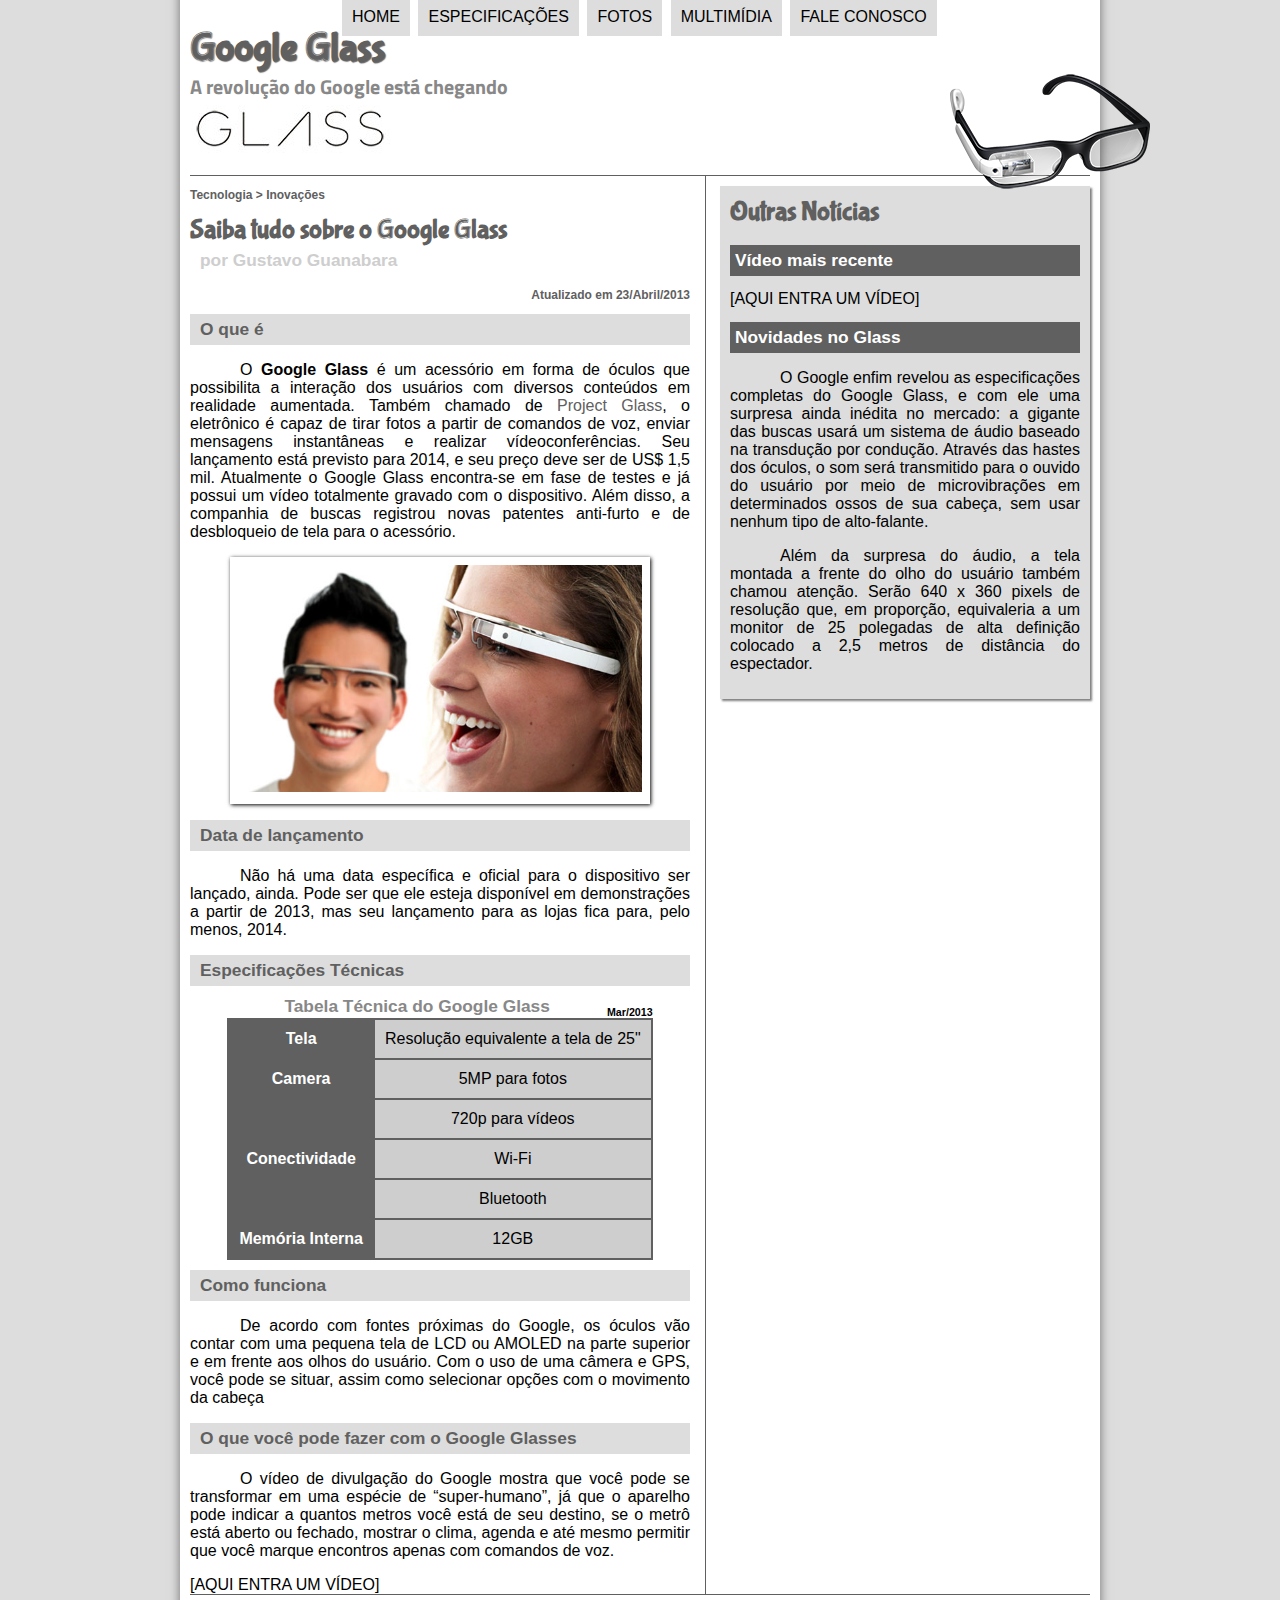
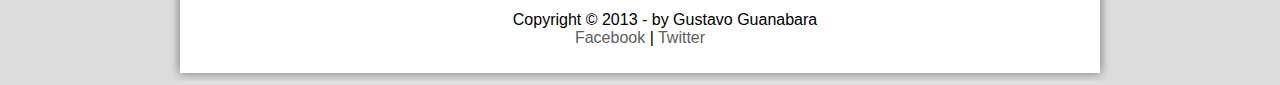
<file: projeto-glass-html5/index.html>
<!DOCTYPE html>
<html lang="pt-br">
<head>
<meta charset="UTF-8"/>
<title> Tudo Sobre Google Glass </title>
<link rel="stylesheet" type="text/css" href="_css/estilo.css">
</head>
<script src="_javascript/funcoes.js">	
</script>
<body>
<div id="interface">
<header id="cabecalho">
<hgroup>
<h1>Google Glass</h1>
<h2>A revolução do Google está chegando</h2>
</hgroup>
<img id="icone" src="_imagens\glass-oculos-preto-peq.png"/>
<nav id="menu">
	<h1>Menu Principal</h1> 
	<ul>
		<li onmouseover="mudaFoto('_imagens/home.png')" onmouseout="mudaFoto('_imagens/glass-oculos-preto-peq.png')"><a href="index.html" target="_self">Home</a></li>
		<li onmouseover="mudaFoto('_imagens/especificacoes.png')" onmouseout="mudaFoto('_imagens/glass-oculos-preto-peq.png')"><a href="specs.html" target="_self">Especificações</a></li>
		<li onmouseover="mudaFoto('_imagens/fotos.png')" onmouseout="mudaFoto('_imagens/glass-oculos-preto-peq.png')"><a href="fotos.html" target="_self">Fotos</a></li>
		<li onmouseover="mudaFoto('_imagens/multimidia.png')" onmouseout="mudaFoto('_imagens/glass-oculos-preto-peq.png')"><a href="multimidia.html" target="_self">Multimídia</a></li>
		<li onmouseover="mudaFoto('_imagens/contato.png')" onmouseout="mudaFoto('_imagens/glass-oculos-preto-peq.png')"><a href="fale-conosco.html" target="_self">Fale conosco</a></li>
	</ul>
</nav>
</header>
<section id="corpo">
<article id="noticia-principal">
<header id="cabecalho-artigo">
<hgroup>
<h3>Tecnologia > Inovações</h3>
<h1>Saiba tudo sobre o Google Glass</h1>
<h2>por Gustavo Guanabara</h2>
<h3 class="direita">Atualizado em 23/Abril/2013</h3>
</hgroup>
</header>	

<h2>O que é</h2>
<p>O <b>Google Glass</b> é um acessório em forma de óculos que possibilita a interação dos usuários com diversos conteúdos em realidade aumentada. Também chamado de <a href="http://glass.google.com" target="_blank">Project Glass</a>, o eletrônico é capaz de tirar fotos a partir de comandos de voz, enviar mensagens instantâneas e realizar vídeoconferências. Seu lançamento está previsto para 2014, e seu preço deve ser de US$ 1,5 mil. Atualmente o Google Glass encontra-se em fase de testes e já possui um vídeo totalmente gravado com o dispositivo. Além disso, a companhia de buscas registrou novas patentes anti-furto e de desbloqueio de tela para o acessório.</p>

<figure class="foto-legenda">
<img src="_imagens/glass-quadro-homem-mulher.jpg"/>	
<figcaption>
<h1>Google Glass</h1>
<p>Uma nova maneira de ver o mundo.</p>
</figcaption>
</figure>

<h2>Data de lançamento</h2>
<p>Não há uma data específica e oficial para o dispositivo ser lançado, ainda. Pode ser que ele esteja disponível em demonstrações a partir de 2013, mas seu lançamento para as lojas fica para, pelo menos, 2014.</p>

<h2>Especificações Técnicas</h2>
<table id="tabelaspec">
<caption>Tabela Técnica do Google Glass <span>Mar/2013</span></caption>

<tr><td class="ce">Tela</td><td class="cd">Resolução equivalente a tela de 25"</td></tr>
<tr><td rowspan="2" class="ce">Camera</td> <td class="cd">5MP para fotos</td></tr>
<tr><td class="cd">720p para vídeos</td></tr>
<tr><td rowspan="2" class="ce">Conectividade</td> <td class="cd">Wi-Fi</td></tr>
<tr><td class="cd">Bluetooth</td></tr>
<tr><td class="ce">Memória Interna</td> <td class="cd">12GB</td></tr>
</table>
<h2>Como funciona</h2>
<p>De acordo com fontes próximas do Google, os óculos vão contar com uma pequena tela de LCD ou AMOLED na parte superior e em frente aos olhos do usuário. Com o uso de uma câmera e GPS, você pode se situar, assim como selecionar opções com o movimento da cabeça</p>

<h2>O que você pode fazer com o Google Glasses</h2>
<p>O vídeo de divulgação do Google mostra que você pode se transformar em uma espécie de “super-humano”, já que o aparelho pode indicar a quantos metros você está de seu destino, se o metrô está aberto ou fechado, mostrar o clima, agenda e até mesmo permitir que você marque encontros apenas com comandos de voz.</p>

[AQUI ENTRA UM VÍDEO]
</article>
</section>
<aside id="lateral">
<h1>Outras Notícias</h1>
<h2>Vídeo mais recente</h2>

[AQUI ENTRA UM VÍDEO]

<h2>Novidades no Glass</h2>
<p>O Google enfim revelou as especificações completas do Google Glass, e com ele uma surpresa ainda inédita no mercado: a gigante das buscas usará um sistema de áudio baseado na transdução por condução. Através das hastes dos óculos, o som será transmitido para o ouvido do usuário por meio de microvibrações em determinados ossos de sua cabeça, sem usar nenhum tipo de alto-falante.</p>

<p>Além da surpresa do áudio, a tela montada a frente do olho do usuário também chamou atenção. Serão 640 x 360 pixels de resolução que, em proporção, equivaleria a um monitor de 25 polegadas de alta definição colocado a 2,5 metros de distância do espectador.</p>
</aside>
<footer id="rodape">
<p>Copyright &copy; 2013 - by Gustavo Guanabara <br>
<a href="http://www.facebook.com/cursosemvideo" target="_blank">Facebook</a> | 
<a href="http://www.twitter.com/cursosemvideo" target="_blank">Twitter</a></p>
</footer>
</div>
</body>
</html>
</file>
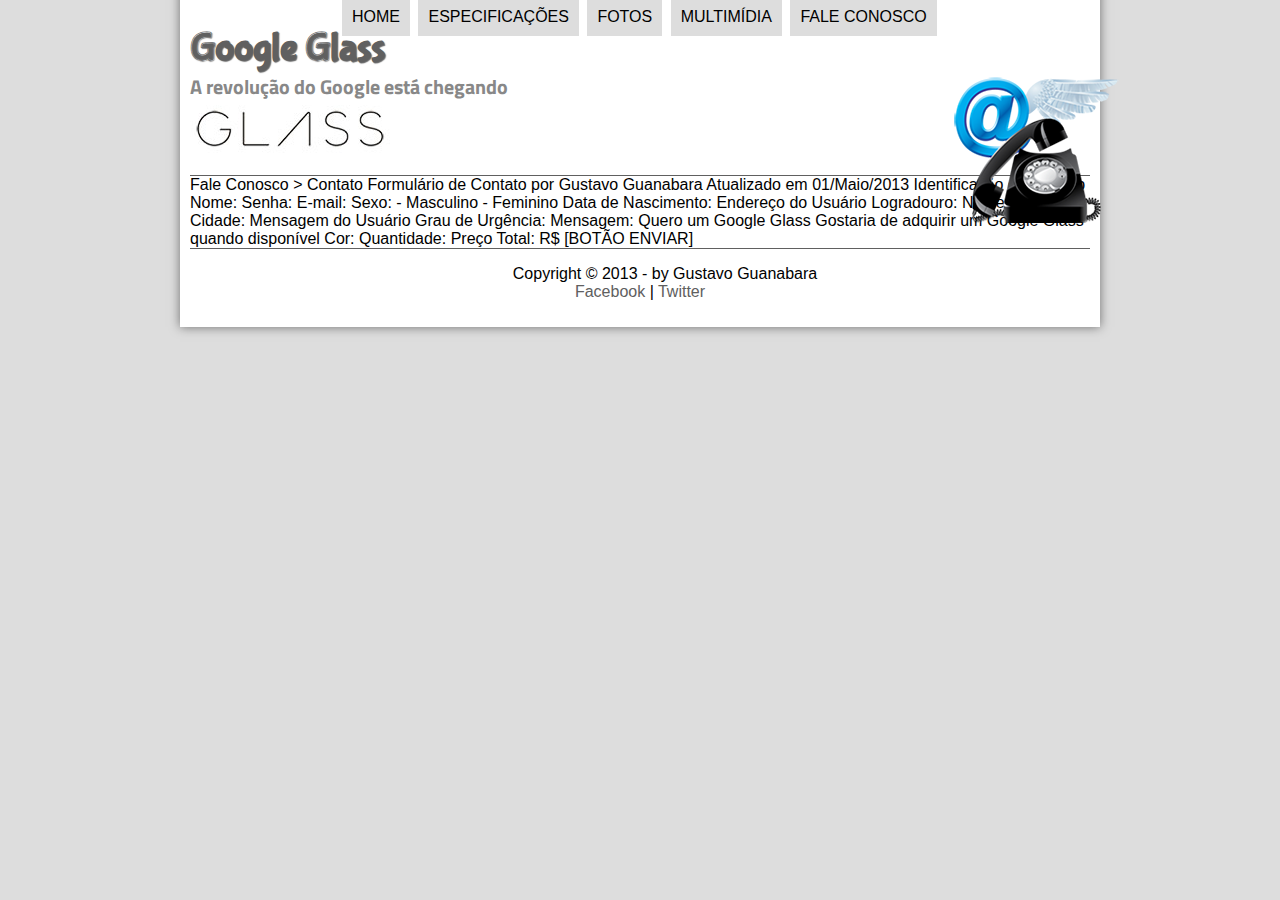
<file: projeto-glass-html5/fale-conosco.html>
<!DOCTYPE html>
<html lang="pt-br">
<head>
<meta charset="UTF-8"/>
<title> Tudo Sobre Google Glass </title>
<link rel="stylesheet" type="text/css" href="_css/estilo.css">
</head>
<script src="_javascript/funcoes.js">	
</script>
<body>
<div id="interface">
<header id="cabecalho">
<hgroup>
<h1>Google Glass</h1>
<h2>A revolução do Google está chegando</h2>
</hgroup>
<img id="icone" src="_imagens/contato.png"/>
<nav id="menu">
	<h1>Menu Principal</h1> 
	<ul>
		<li onmouseover="mudaFoto('_imagens/home.png')" onmouseout="mudaFoto('_imagens/contato.png')"><a href="index.html" target="_self">Home</a></li>
		<li onmouseover="mudaFoto('_imagens/especificacoes.png')" onmouseout="mudaFoto('_imagens/contato.png')"><a href="specs.html" target="_self">Especificações</a></li>
		<li onmouseover="mudaFoto('_imagens/fotos.png')" onmouseout="mudaFoto('_imagens/contato.png')"><a href="fotos.html" target="_self">Fotos</a></li>
		<li onmouseover="mudaFoto('_imagens/multimidia.png')" onmouseout="mudaFoto('_imagens/contato.png')"><a href="multimidia.html" target="_self">Multimídia</a></li>
		<li onmouseover="mudaFoto('_imagens/contato.png')" onmouseout="mudaFoto('_imagens/contato.png')"><a href="fale-conosco.html" target="_self">Fale conosco</a></li>
	</ul>
</nav>
</header>

Fale Conosco > Contato
Formulário de Contato
por Gustavo Guanabara
Atualizado em 01/Maio/2013

Identificação do Usuário
    Nome:
    Senha:
    E-mail:
    Sexo:
        - Masculino
        - Feminino
    Data de Nascimento:

Endereço do Usuário
    Logradouro:
    Número:
    Estado:
    Cidade:

Mensagem do Usuário
    Grau de Urgência:
    Mensagem:

Quero um Google Glass
    Gostaria de adquirir um Google Glass quando disponível
    Cor:
    Quantidade:
    Preço Total: R$


[BOTÃO ENVIAR]

<footer id="rodape">
    <p>Copyright &copy; 2013 - by Gustavo Guanabara <br>
    <a href="http://www.facebook.com/cursosemvideo" target="_blank">Facebook</a> | 
    <a href="http://www.twitter.com/cursosemvideo" target="_blank">Twitter</a></p>
    </footer>
    </div>
    </body>
    </html>
</file>
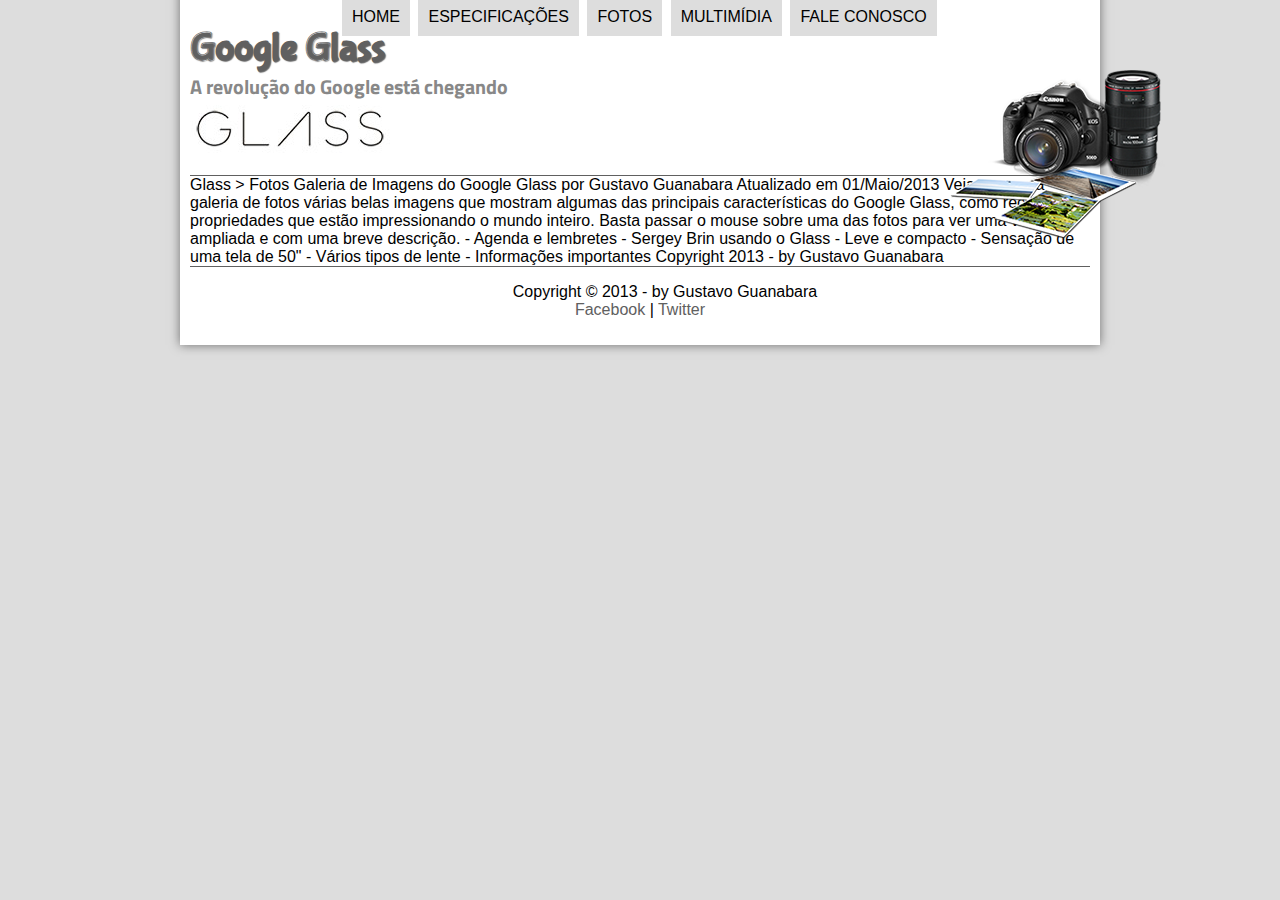
<file: projeto-glass-html5/fotos.html>
<!DOCTYPE html>
<html lang="pt-br">
<head>
<meta charset="UTF-8"/>
<title> Tudo Sobre Google Glass </title>
<link rel="stylesheet" type="text/css" href="_css/estilo.css">
</head>
<script src="_javascript/funcoes.js">	
</script>
<body>
<div id="interface">
<header id="cabecalho">
<hgroup>
<h1>Google Glass</h1>
<h2>A revolução do Google está chegando</h2>
</hgroup>
<img id="icone" src="_imagens/fotos.png"/>
<nav id="menu">
	<h1>Menu Principal</h1> 
	<ul>
		<li onmouseover="mudaFoto('_imagens/home.png')" onmouseout="mudaFoto('_imagens/fotos.png')"><a href="index.html" target="_self">Home</a></li>
		<li onmouseover="mudaFoto('_imagens/especificacoes.png')" onmouseout="mudaFoto('_imagens/fotos.png')"><a href="specs.html" target="_self">Especificações</a></li>
		<li onmouseover="mudaFoto('_imagens/fotos.png')" onmouseout="mudaFoto('_imagens/fotos.png')"><a href="fotos.html" target="_self">Fotos</a></li>
		<li onmouseover="mudaFoto('_imagens/multimidia.png')" onmouseout="mudaFoto('_imagens/fotos.png')"><a href="multimidia.html" target="_self">Multimídia</a></li>
		<li onmouseover="mudaFoto('_imagens/contato.png')" onmouseout="mudaFoto('_imagens/fotos.png')"><a href="fale-conosco.html" target="_self">Fale conosco</a></li>
	</ul>
</nav>
</header>

Glass > Fotos
Galeria de Imagens do Google Glass
por Gustavo Guanabara
Atualizado em 01/Maio/2013

Veja na nossa galeria de fotos várias belas imagens que mostram algumas das principais características do Google Glass, como recursos e propriedades que estão impressionando o mundo inteiro. Basta passar o mouse sobre uma das fotos para ver uma versão ampliada e com uma breve descrição.

- Agenda e lembretes
- Sergey Brin usando o Glass
- Leve e compacto
- Sensação de uma tela de 50"
- Vários tipos de lente
- Informações importantes

Copyright 2013 - by Gustavo Guanabara

<footer id="rodape">
    <p>Copyright &copy; 2013 - by Gustavo Guanabara <br>
    <a href="http://www.facebook.com/cursosemvideo" target="_blank">Facebook</a> | 
    <a href="http://www.twitter.com/cursosemvideo" target="_blank">Twitter</a></p>
    </footer>
    </div>
    </body>
    </html>
</file>
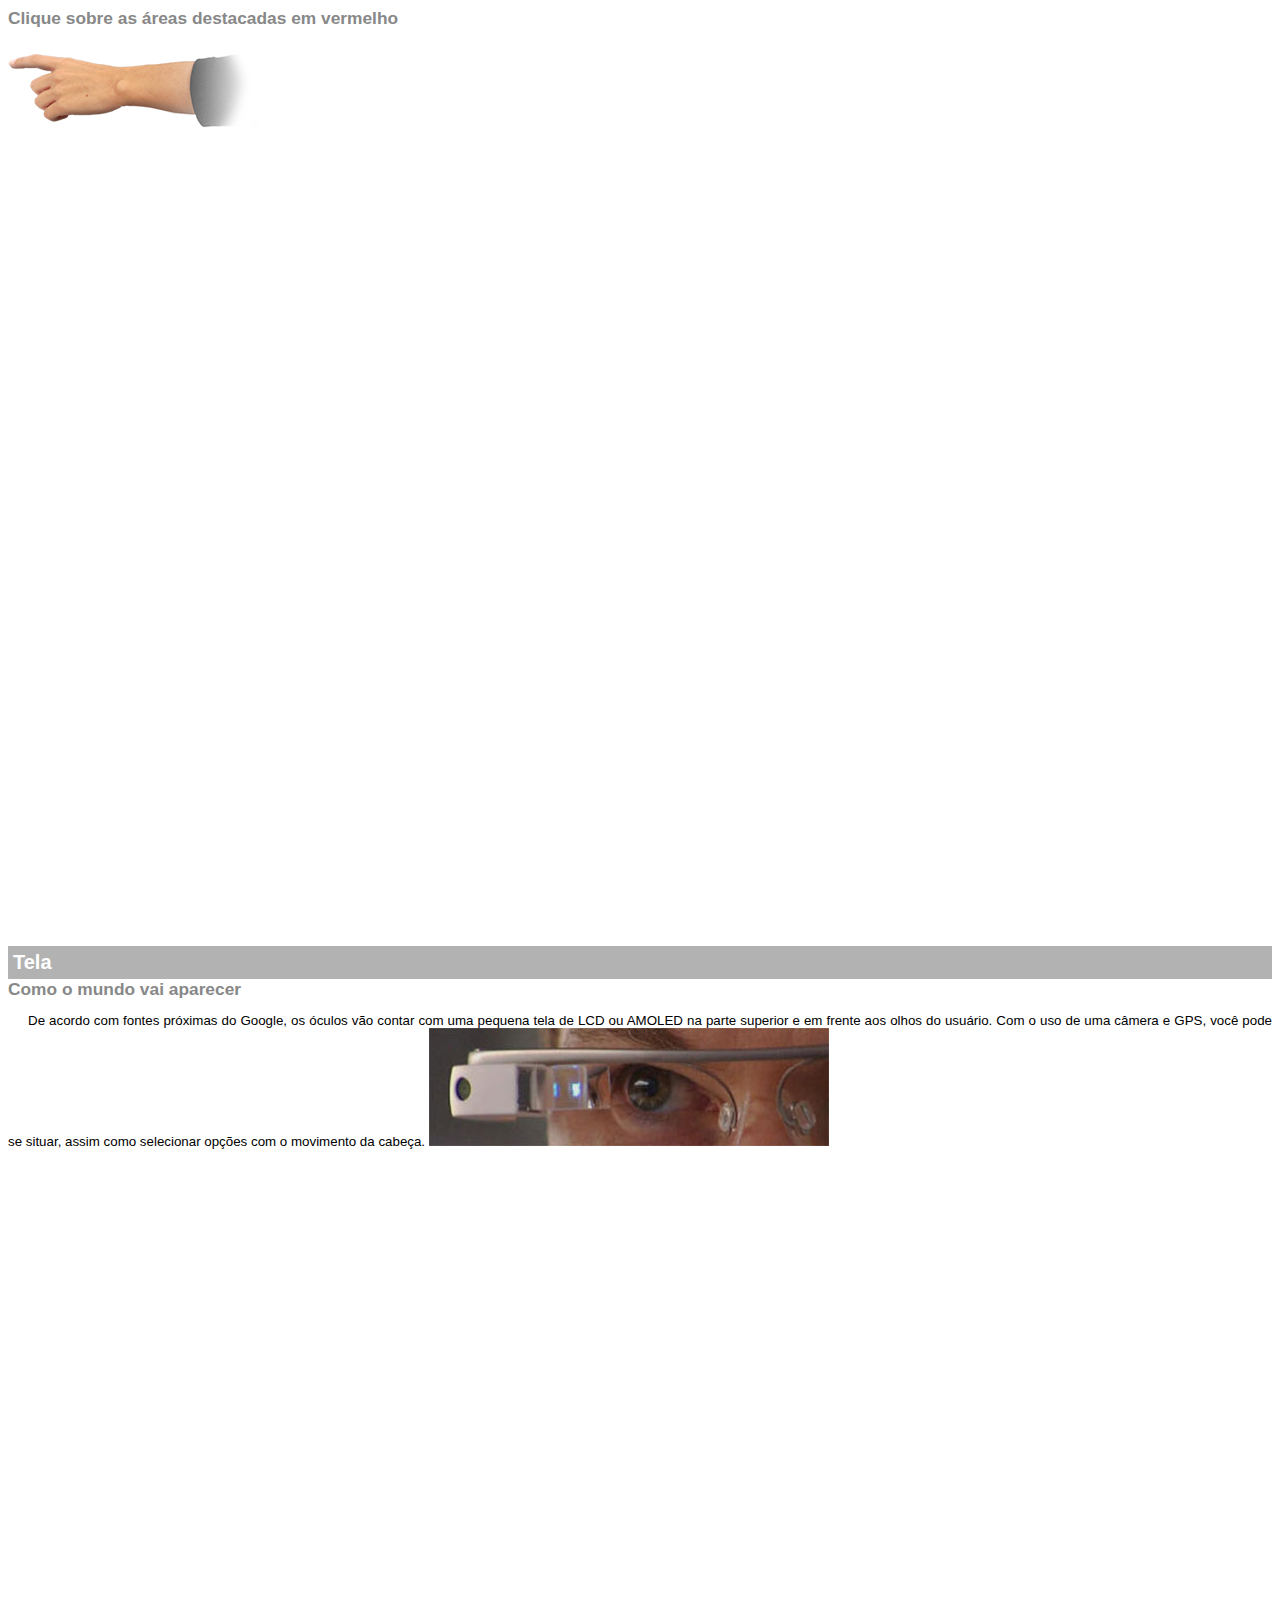
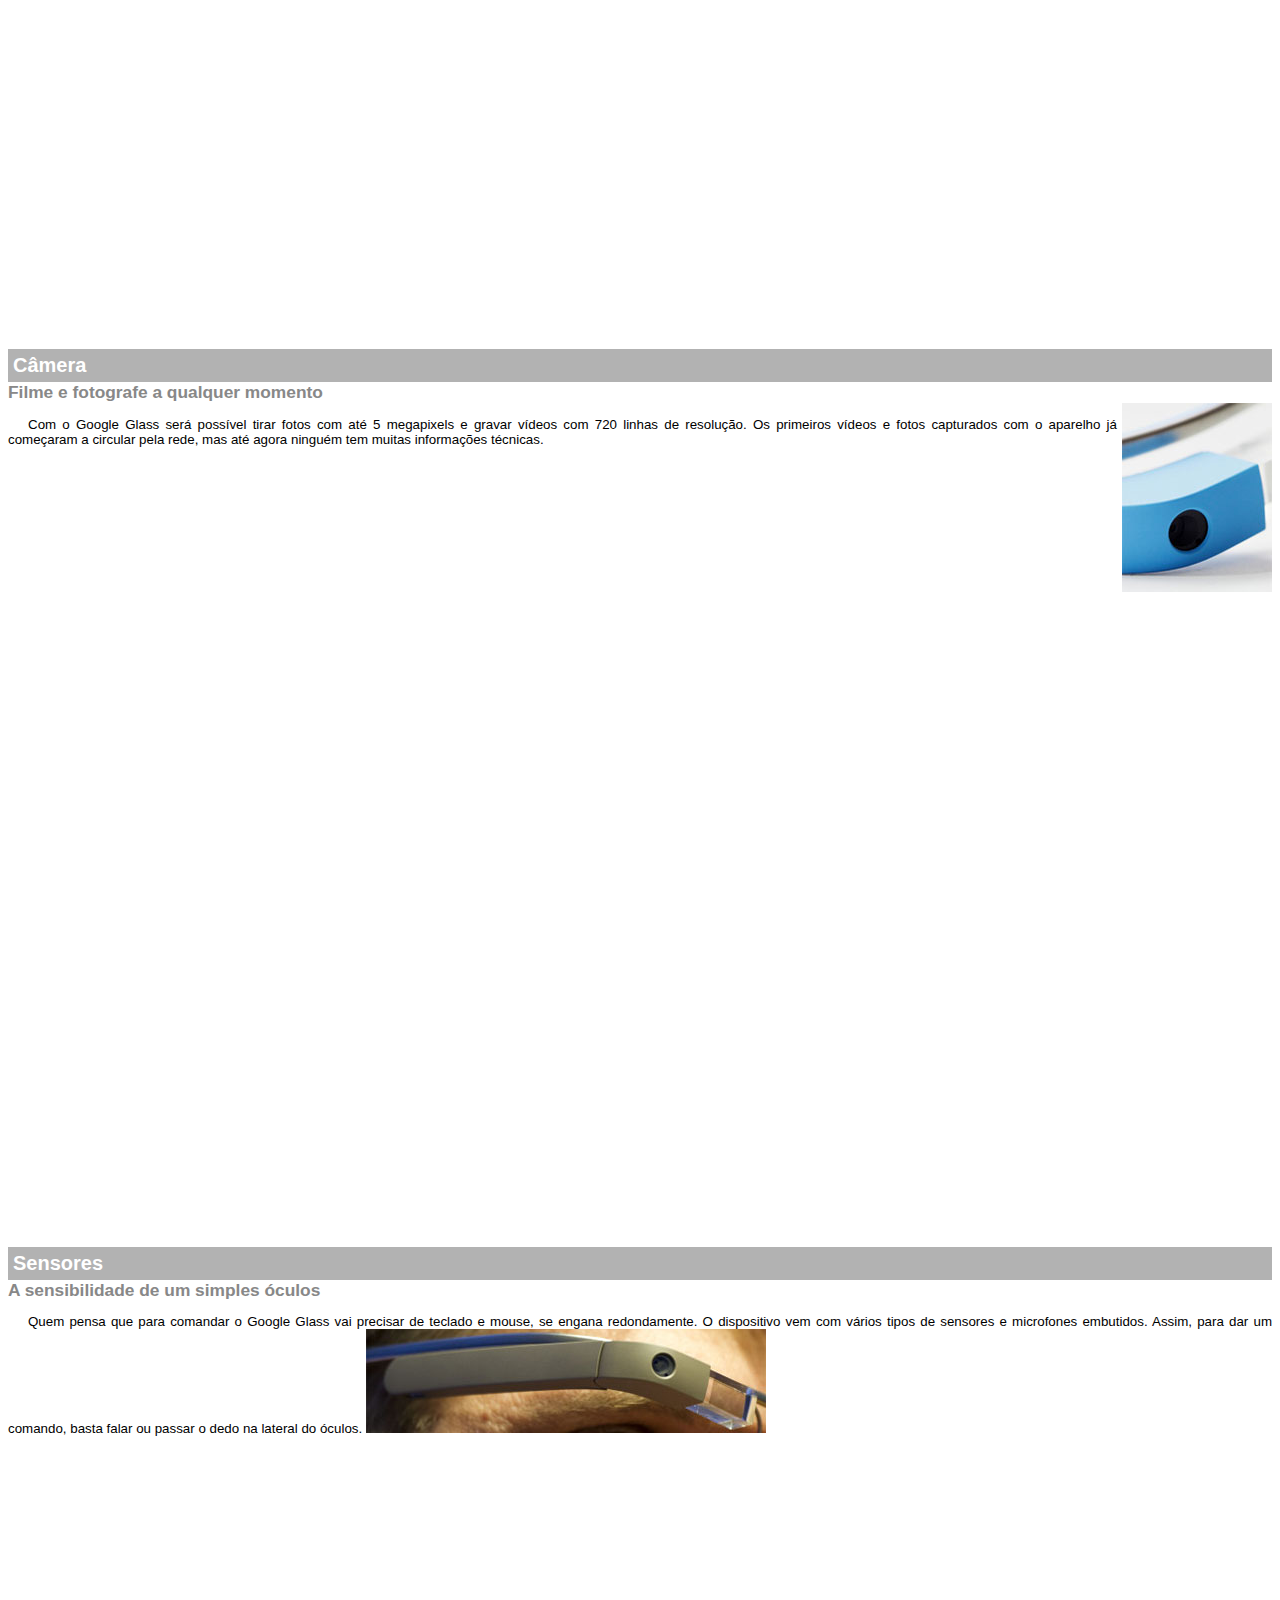
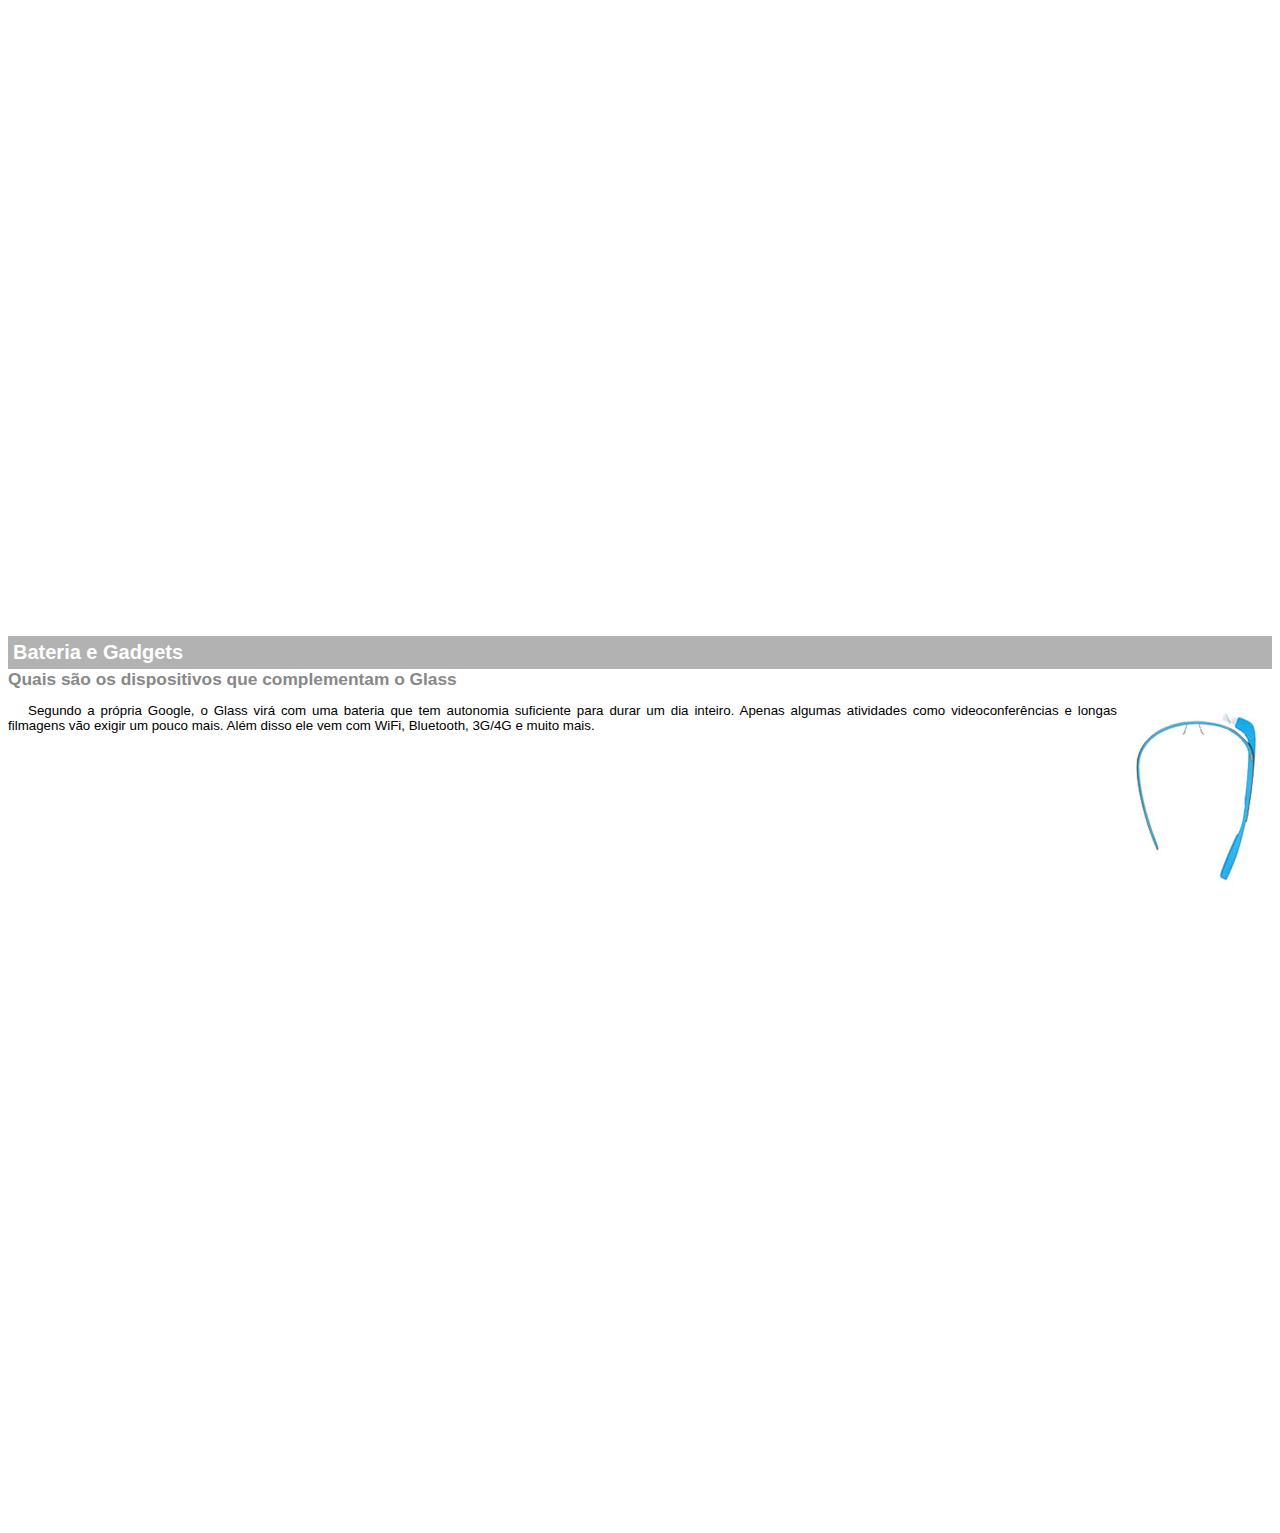
<file: projeto-glass-html5/google-glass.html>
<!DOCTYPE html>
<html>
<head>
    <meta charset="UTF-8"/>
    <title>Informações sobre Google Glass</title>
    <style>
        body {
            font-family: Arial;
            font-size:  10pt;
        }
        p {
            text-align: justify;
            text-indent: 20px;
        }
        article h1 {
            font-size: 15pt;
            color: #ffffff;
            background-color: rgba(0, 0, 0, 0.3);
            padding: 5px;
            margin: 0px;
        }
        article h2 {
            font-size: 13pt;
            color:#888888;
            margin: 0px;
        }
        article {
            margin-bottom: 800px;
        }
        img.img-dir {
            display: block;
            float: right;
            margin-left: 5px;
        }
    </style>
</head>
<body>
    <article id="topo">
        <header>
            <h2>Clique sobre as áreas destacadas em vermelho</h2>
        </header>
        <img src="_imagens/mao.png" alt="mao apontando para a esquerda">
    </article>
    <article id="tela">
        <header>
            <h1>Tela</h1>
            <h2>Como o mundo vai aparecer</h2>
        </header>
        <p>
            De acordo com fontes próximas do Google, os óculos vão contar com uma pequena tela de LCD ou AMOLED na parte superior e em frente aos olhos do usuário. Com o uso de uma câmera e GPS, você pode se situar, assim como selecionar opções com o movimento da cabeça.
            <img src="_imagens/det-tela.jpg" alt="tela do google glass">
        </p>
    </article>
    <article id="camera">
        <header>
            <h1>Câmera</h1>
            <h2>Filme e fotografe a qualquer momento</h2>
        </header>
        <img src="_imagens/det-camera.jpg" class="img-dir" alt="camera do google glass">
        <p>Com o Google Glass será possível tirar fotos com até 5 megapixels e gravar vídeos com 720 linhas de resolução. Os primeiros vídeos e fotos capturados com o aparelho já começaram a circular pela rede, mas até agora ninguém tem muitas informações técnicas.</p>
    </article>
    <article id="sensores">
        <header>
            <h1>Sensores</h1>
            <h2>A sensibilidade de um simples óculos</h2>
        </header>
        <p>
            Quem pensa que para comandar o Google Glass vai precisar de teclado e mouse, se engana redondamente. O dispositivo vem com vários tipos de sensores e microfones embutidos. Assim, para dar um comando, basta falar ou passar o dedo na lateral do óculos.
            <img src="_imagens/det-touch.jpg" alt="sensores do google glass">
        </p>
    </article>
    <article id="gadgets">
        <header>
            <h1>Bateria e Gadgets</h1>
            <h2>Quais são os dispositivos que complementam o Glass</h2>
        </header>
        <p>
            <img src="_imagens/det-bateria.jpg" class="img-dir" alt="bateria e gadjets do google glass">
            Segundo a própria Google, o Glass virá com uma bateria que tem autonomia suficiente para durar um dia inteiro. Apenas algumas atividades como videoconferências e longas filmagens vão exigir um pouco mais. Além disso ele vem com WiFi, Bluetooth, 3G/4G e muito mais.
        </p>
    </article>
</body>
</html>
</file>
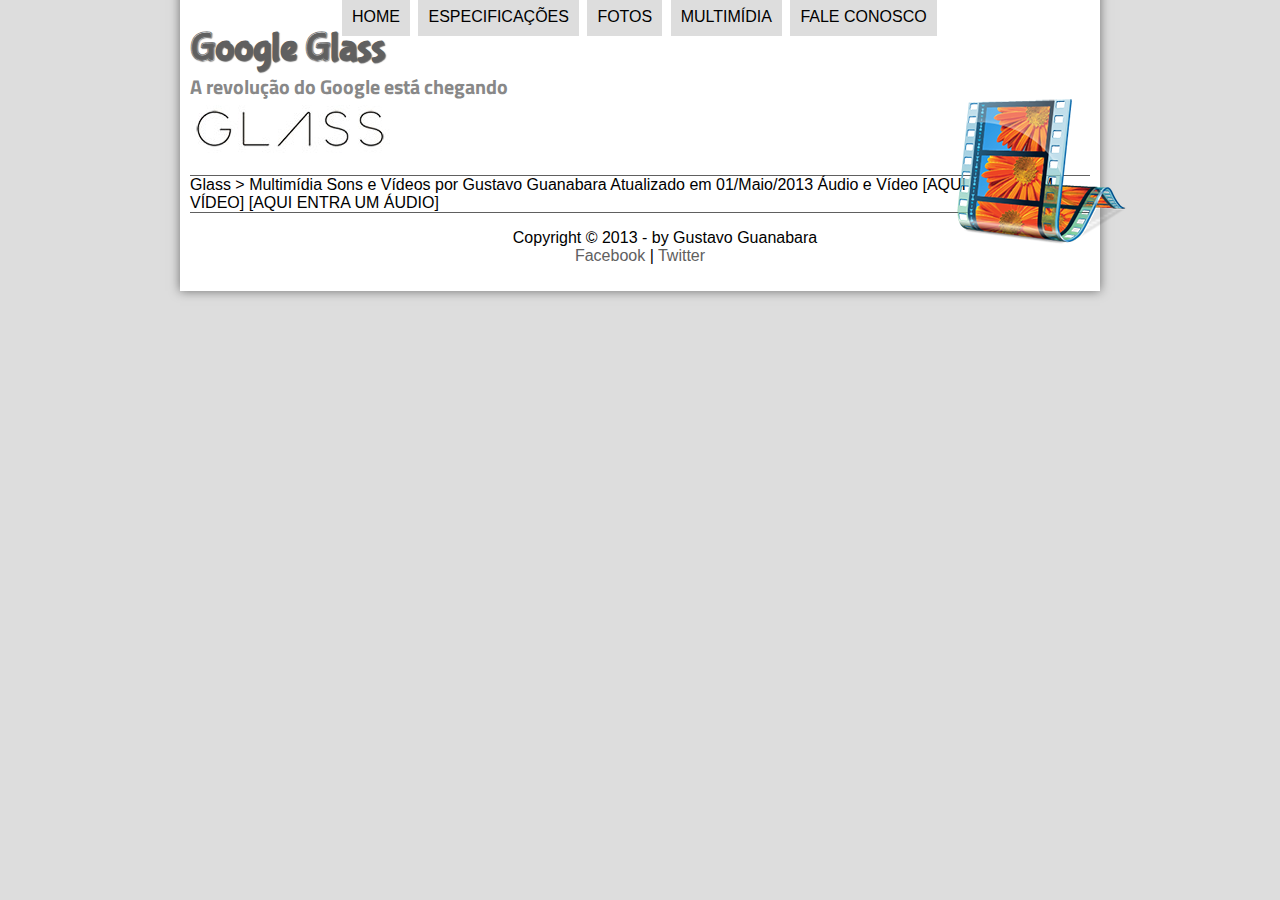
<file: projeto-glass-html5/multimidia.html>
<!DOCTYPE html>
<html lang="pt-br">
<head>
<meta charset="UTF-8"/>
<title> Tudo Sobre Google Glass </title>
<link rel="stylesheet" type="text/css" href="_css/estilo.css">
</head>
<script src="_javascript/funcoes.js">	
</script>
<body>
<div id="interface">
<header id="cabecalho">
<hgroup>
<h1>Google Glass</h1>
<h2>A revolução do Google está chegando</h2>
</hgroup>
<img id="icone" src="_imagens/multimidia.png"/>
<nav id="menu">
	<h1>Menu Principal</h1> 
	<ul>
		<li onmouseover="mudaFoto('_imagens/home.png')" onmouseout="mudaFoto('_imagens/multimidia.png')"><a href="index.html" target="_self">Home</a></li>
		<li onmouseover="mudaFoto('_imagens/especificacoes.png')" onmouseout="mudaFoto('_imagens/multimidia.png')"><a href="specs.html" target="_self">Especificações</a></li>
		<li onmouseover="mudaFoto('_imagens/fotos.png')" onmouseout="mudaFoto('_imagens/multimidia.png')"><a href="fotos.html" target="_self">Fotos</a></li>
		<li onmouseover="mudaFoto('_imagens/multimidia.png')" onmouseout="mudaFoto('_imagens/multimidia.png')"><a href="multimidia.html" target="_self">Multimídia</a></li>
		<li onmouseover="mudaFoto('_imagens/contato.png')" onmouseout="mudaFoto('_imagens/multimidia.png')"><a href="fale-conosco.html" target="_self">Fale conosco</a></li>
	</ul>
</nav>
</header>

Glass > Multimídia
Sons e Vídeos
por Gustavo Guanabara
Atualizado em 01/Maio/2013


Áudio e Vídeo

[AQUI ENTRA UM VÍDEO]
[AQUI ENTRA UM ÁUDIO]

<footer id="rodape">
    <p>Copyright &copy; 2013 - by Gustavo Guanabara <br>
    <a href="http://www.facebook.com/cursosemvideo" target="_blank">Facebook</a> | 
    <a href="http://www.twitter.com/cursosemvideo" target="_blank">Twitter</a></p>
    </footer>
    </div>
    </body>
    </html>
</file>
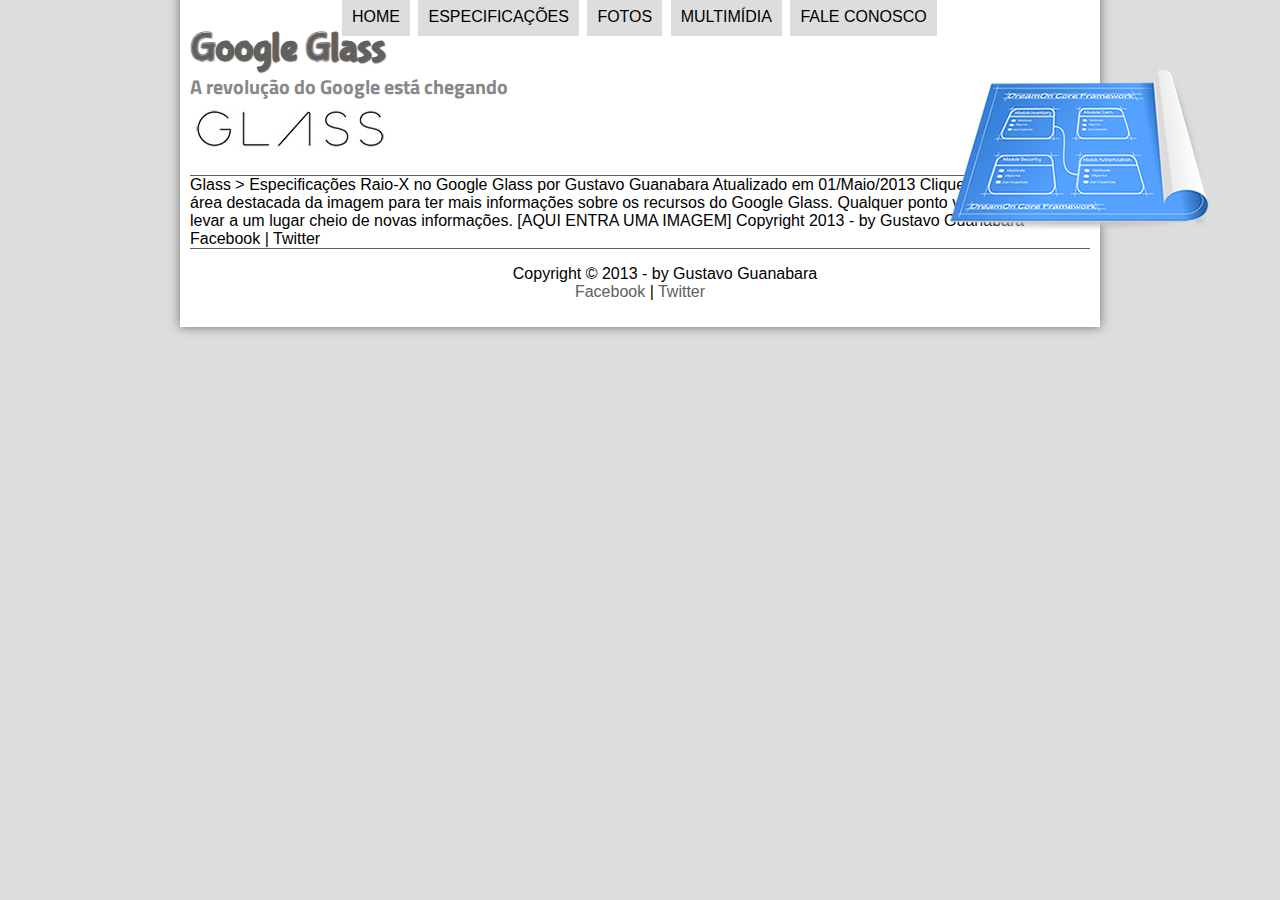
<file: projeto-glass-html5/specs.html>
<!DOCTYPE html>
<html lang="pt-br">
<head>
<meta charset="UTF-8"/>
<title> Tudo Sobre Google Glass </title>
<link rel="stylesheet" type="text/css" href="_css/estilo.css">
</head>
<script src="_javascript/funcoes.js">	
</script>
<body>
<div id="interface">
<header id="cabecalho">
<hgroup>
<h1>Google Glass</h1>
<h2>A revolução do Google está chegando</h2>
</hgroup>
<img id="icone" src="_imagens/especificacoes.png"/>
<nav id="menu">
	<h1>Menu Principal</h1> 
	<ul>
		<li onmouseover="mudaFoto('_imagens/home.png')" onmouseout="mudaFoto('_imagens/especificacoes.png')"><a href="index.html" target="_self">Home</a></li>
		<li onmouseover="mudaFoto('_imagens/especificacoes.png')" onmouseout="mudaFoto('_imagens/especificacoes.png')"><a href="specs.html" target="_self">Especificações</a></li>
		<li onmouseover="mudaFoto('_imagens/fotos.png')" onmouseout="mudaFoto('_imagens/especificacoes.png')"><a href="fotos.html" target="_self">Fotos</a></li>
		<li onmouseover="mudaFoto('_imagens/multimidia.png')" onmouseout="mudaFoto('_imagens/especificacoes.png')"><a href="multimidia.html" target="_self">Multimídia</a></li>
		<li onmouseover="mudaFoto('_imagens/contato.png')" onmouseout="mudaFoto('_imagens/especificacoes.png')"><a href="fale-conosco.html" target="_self">Fale conosco</a></li>
	</ul>
</nav>
</header>

Glass > Especificações
Raio-X no Google Glass
por Gustavo Guanabara
Atualizado em 01/Maio/2013

Clique em qualquer área destacada da imagem para ter mais informações sobre os recursos do Google Glass. Qualquer ponto vermelho vai te levar a um lugar cheio de novas informações.

[AQUI ENTRA UMA IMAGEM]

Copyright 2013 - by Gustavo Guanabara
Facebook | Twitter
<footer id="rodape">
    <p>Copyright &copy; 2013 - by Gustavo Guanabara <br>
    <a href="http://www.facebook.com/cursosemvideo" target="_blank">Facebook</a> | 
    <a href="http://www.twitter.com/cursosemvideo" target="_blank">Twitter</a></p>
    </footer>
    </div>
    </body>
    </html>
</file>
<file: projeto-glass-html5/_css/estilo.css>
@charset "UTF-8";
	@import url('https://fonts.googleapis.com/css2?family=Titillium+Web&display=swap');
	@font-face {
		font-family: 'fontelogo';
		src: url("../_fonts/bubblegum-sans-regular.otf");
	}
	p {
		text-align: justify;
		text-indent: 50px;
	}
	a {
		color: #606060;
		text-decoration: none;
	}
	a:hover {
		text-decoration: underline;
	}
	header#cabecalho img#icone {
		position: absolute;
		left: 950px;
		top: 70px;
}	
	header#cabecalho {
		border-bottom: 1px #606060 double;
		height: 150px;
		background: url("../_imagens/glass-logo-peq.jpg") no-repeat 0px 80px;
}
	header#cabecalho h1 {
		font-family: 'fontelogo', sans-serif;
		font-size: 30pt;
		color:#606060;
		text-shadow: 1px 1px 1px rgba(0, 0, 0, 0.6);
		padding: 0px;
		margin-bottom: 0px;
	}
	header#cabecalho h2 {
		font-family: 'Titillium Web', sans-serif;
		color: #888888;
		font-size: 15pt;
		padding: 0px;
		margin-top: 0px;
	}
	body {
		font-family: Arial, sans-serif;
		background-color: #dddddd;
		color: rga(0,0,0,1);
}	
	div#interface {
		width: 900px;
		background-color: #ffffff;
		margin: -20px auto 0px auto;
		box-shadow: 0px 0px 10px rgba(0, 0, 0, 0.5);
		padding: 10px;
}
	
	figure.foto-legenda {
		position: relative;
		border: 8px solid white;
		box-shadow: 1px 1px 4px black;
}
	figure.foto-legenda img {
		width: 100%;
		height: 100%;
}
	figure.foto-legenda figcaption {
		position: absolute;
		top: 0px;
		background-color: rgba(0, 0, 0, 0.4);
		width: 100%;
		height: 100%;	
		color: white;
		padding: 10px;
		box-sizing: border-box;
		opacity: 0;
}
	figure.foto-legenda:hover figcaption {
		opacity: 1;
}

/* FORMATAÇÃO DO MENU */
	
	nav#menu {
	display: block;
}
	
	nav#menu ul {
		list-style: none;
		text-transform: uppercase;
		position: absolute;
		top: -20px;
		left: 300px;

}
nav#menu li {
	display: inline-block;
	background-color: #dddddd;
	padding: 10px;
	margin: 2px;
	-webkit-transition: background-color 1s;
	-moz-transition: background-color 1s;
	-ms-transition: background-color 1s;
	-o-transition: background-color 1s;
    transition: background-color 1s;
}
nav#menu li:hover {
	background-color: #606060;
}


nav#menu h1 {
	display: none;
}
nav#menu a {
	color: #000000;
	text-decoration: none;
}
nav#menu a:hover {
	color: #ffffff;
}

section#corpo {
	display: block;
	width: 500px;
	float: left;
	border-right: 1px solid #606060;
	padding-right: 15px;
}
article#noticia-principal h2 {
	font-size: 13pt;
	color:#606060;
	background-color:#dddddd;
	padding: 5px 0px 5px 10px;
	margin: 10px 0px 10px 0px;
}
header#cabecalho-artigo h1 {
	font-family: 'fontelogo', sans-serif;
	font-size: 20pt;
	color:#606060;
	margin-top: 0px;
	margin-bottom: 0px;
}
.direita {
	text-align: right;
}
header#cabecalho-artigo h2 {
	font-size: 13pt;
	color: #cecece;
	background-color: #ffffff;
	margin: 0px;
}
header#cabecalho-artigo h3 {
	font-size: 12px;
	color: #606060;

}
table#tabelaspec {
	border: 1px solid #606060;
	border-spacing: 0px;
	margin-left: auto;
	margin-right: auto;
}
table#tabelaspec td {
	border: 1px solid #606060;
	padding: 10px;
	text-align: center;
	vertical-align: middle;
}
table#tabelaspec td.cd {
	background-color:#cecece;
}
table#tabelaspec td.ce {
	color: #ffffff;
	background-color:#606060;
	vertical-align: top;
	font-weight: bold;
}
table#tabelaspec caption {
	color: #888888;
	font-size: 13pt;
	font-weight: bolder;
}
table#tabelaspec span {
	display: block;
	float: right;
	color: black;
	font-size: 8pt;
	margin-top: 10px;
}
aside#lateral {
	display: block;
	width: 350px;
	float: right;
	background-color: #dddddd;
	padding: 10px;
	margin-top: 10px;
	box-shadow: 2px 2px 2px rgba(0, 0, 0, 0.5);
}

aside#lateral h1 {
font-family: 'fontelogo', sans-serif;
font-size: 20pt;
color: #606060;
margin-top: 0px;
}
aside#lateral h2 {
background-color: #606060;
font-size: 13pt;
color: #ffffff;
padding: 5px;
}

footer#rodape {
	border-top: 1px solid #606060;
	clear: both;
}
footer#rodape p {
	text-align: center;
}
</file>
